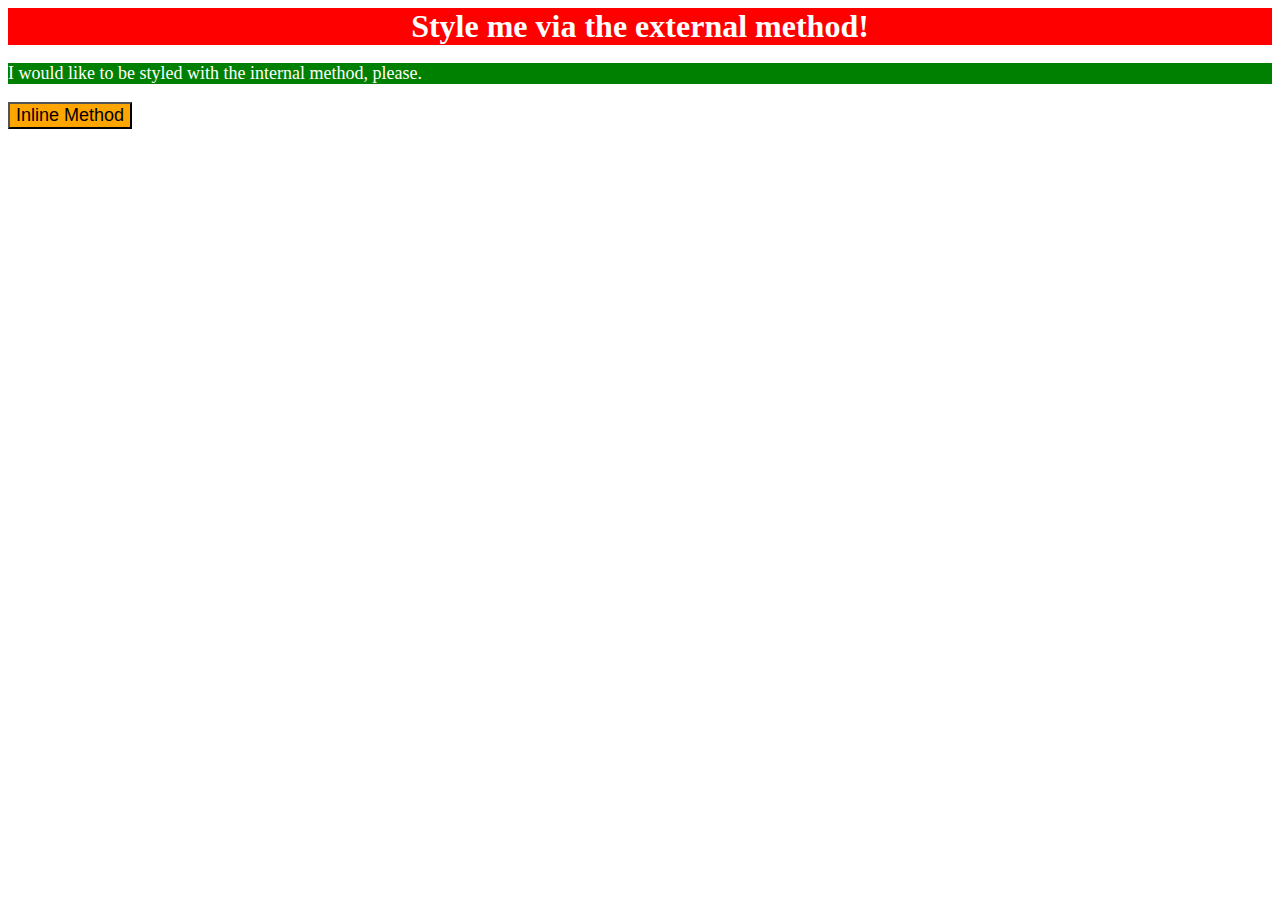
<file: foundations/01-css-methods/index.html>
<!DOCTYPE html>
<html lang="en">
  <head>
    <link rel="stylesheet" href="styles.css">
    <meta charset="UTF-8">
    <meta http-equiv="X-UA-Compatible" content="IE=edge">
    <meta name="viewport" content="width=device-width, initial-scale=1.0">
    <title>Methods for Adding CSS</title>
  
    <style>
      p {
        background-color: green;
        color: white;
        font-size: 18px;
      }
    </style>
  
  </head>
  <body>
    <div>Style me via the external method!</div>
    <p>I would like to be styled with the internal method, please.</p>
    <button style="background: orange; font-size: 18px;">Inline Method</button>
  </body>
</html>
</file>
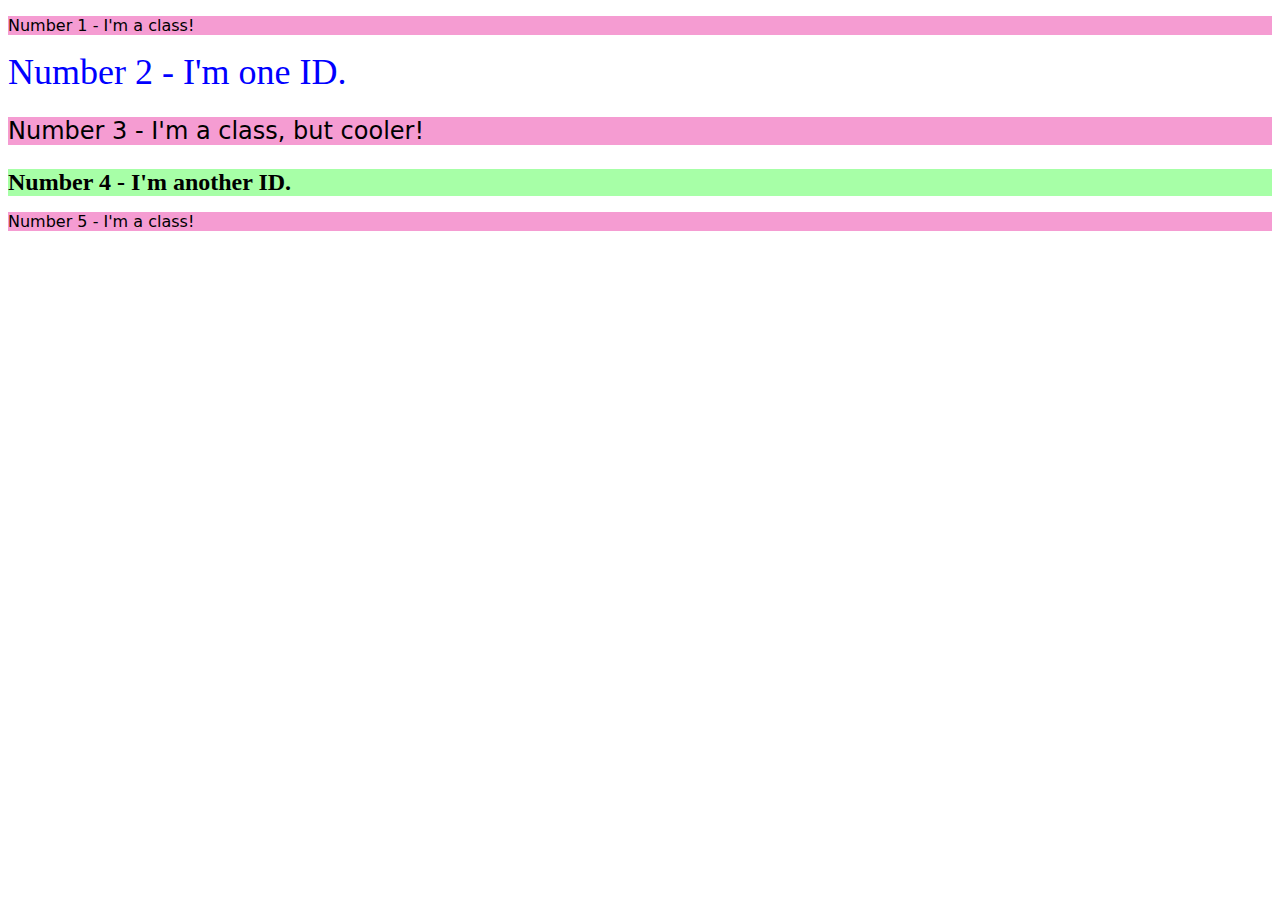
<file: foundations/02-class-id-selectors/index.html>
<!DOCTYPE html>
<html lang="en">
  <head>
    <meta charset="UTF-8">
    <meta http-equiv="X-UA-Compatible" content="IE=edge">
    <meta name="viewport" content="width=device-width, initial-scale=1.0">
    <title>Class and ID Selectors</title>
    <link rel="stylesheet" href="style.css">
  </head>
  <body>
    <p class="odd"; >Number 1 - I'm a class!</p>
    <div id="second-element"; >Number 2 - I'm one ID.</div>
    <p class = "three odd"; >Number 3 - I'm a class, but cooler!</p>
    <div id="fourth-element"; >Number 4 - I'm another ID.</div>
    <p class = "odd"; >Number 5 - I'm a class!</p>
  </body>
</html>
</file>
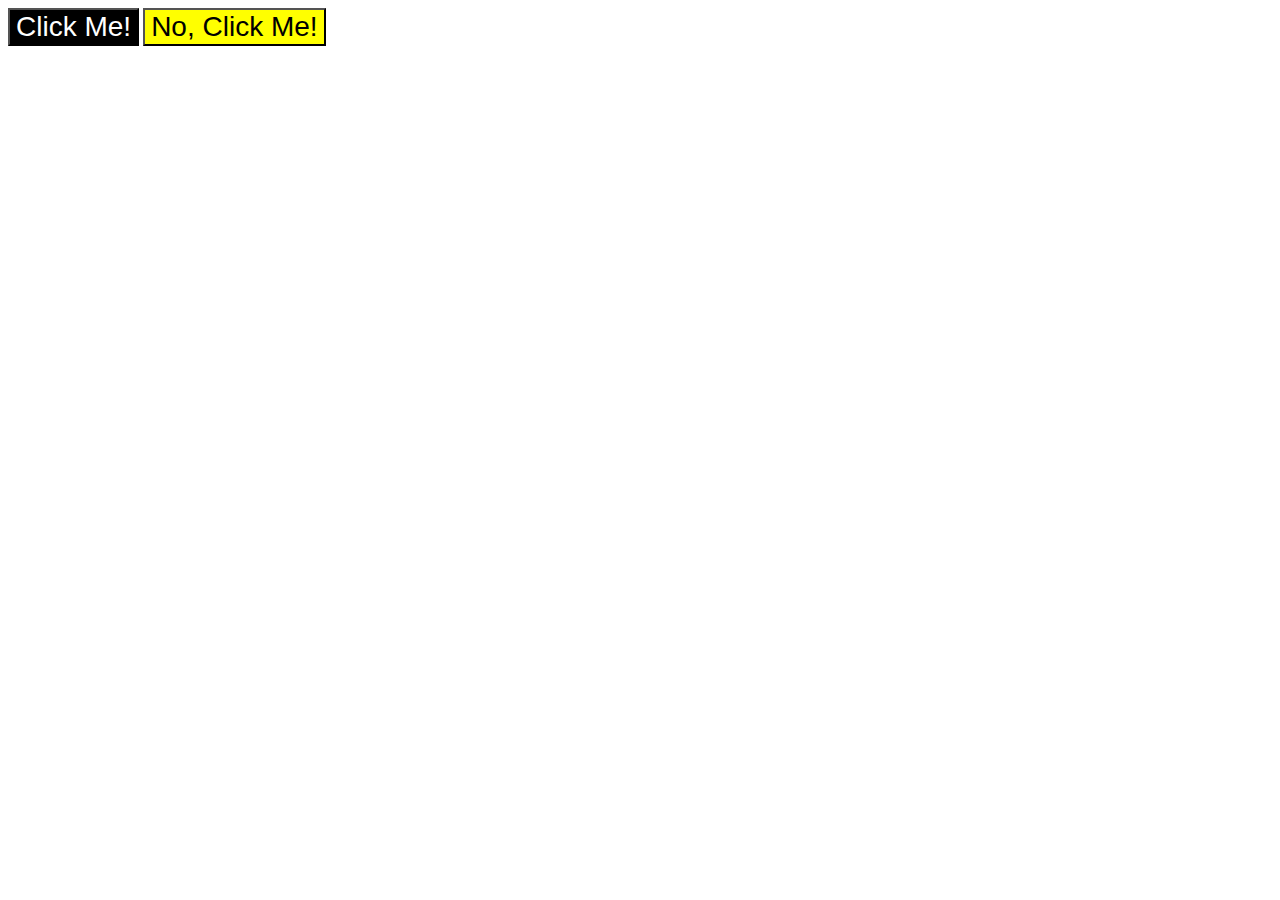
<file: foundations/03-grouping-selectors/index.html>
<!DOCTYPE html>
<html lang="en">
  <head>
    <meta charset="UTF-8">
    <meta http-equiv="X-UA-Compatible" content="IE=edge">
    <meta name="viewport" content="width=device-width, initial-scale=1.0">
    <title>Grouping Selectors</title>
    <link rel="stylesheet" href="style.css">
  </head>
  <body>
    <button class = "button-one both-buttons">Click Me!</button>
    <button class = "button-two both-buttons">No, Click Me!</button>
  </body>
</html>
</file>
<file: foundations/01-css-methods/styles.css>
/* `div`: a red background, white text, a font size of 32px, center aligned, and bold
* `p`: a green background, white text, and a font size of 18px
* `button`: an orange background and a font size of 18px */

div {
    color: white;
    background-color: red;
    font-size: 32px;
    text-align: center;
    font-weight: bold;
}
</file>
<file: foundations/02-class-id-selectors/style.css>
.odd {
    background-color: rgb(245, 156, 210);
    font-family: "Verdana", "DejaVu Sans", sans-serif;
}

#second-element {
    color: rgb(0,0,255);
    font-size: 36px;
}

.three {
    font-size: 24px;
}

#fourth-element {
    background-color: rgb(167, 255, 167);
    font-size: 24px;
    font-weight: bold;
}
</file>
<file: foundations/03-grouping-selectors/style.css>
.button-one {
    background-color: black;
    color: white;
}

.button-two {
    background-color: yellow;
}

.both-buttons {
    font-size: 28px;
    font-family: Helvetica, Times, sans-serif;
}
</file>
